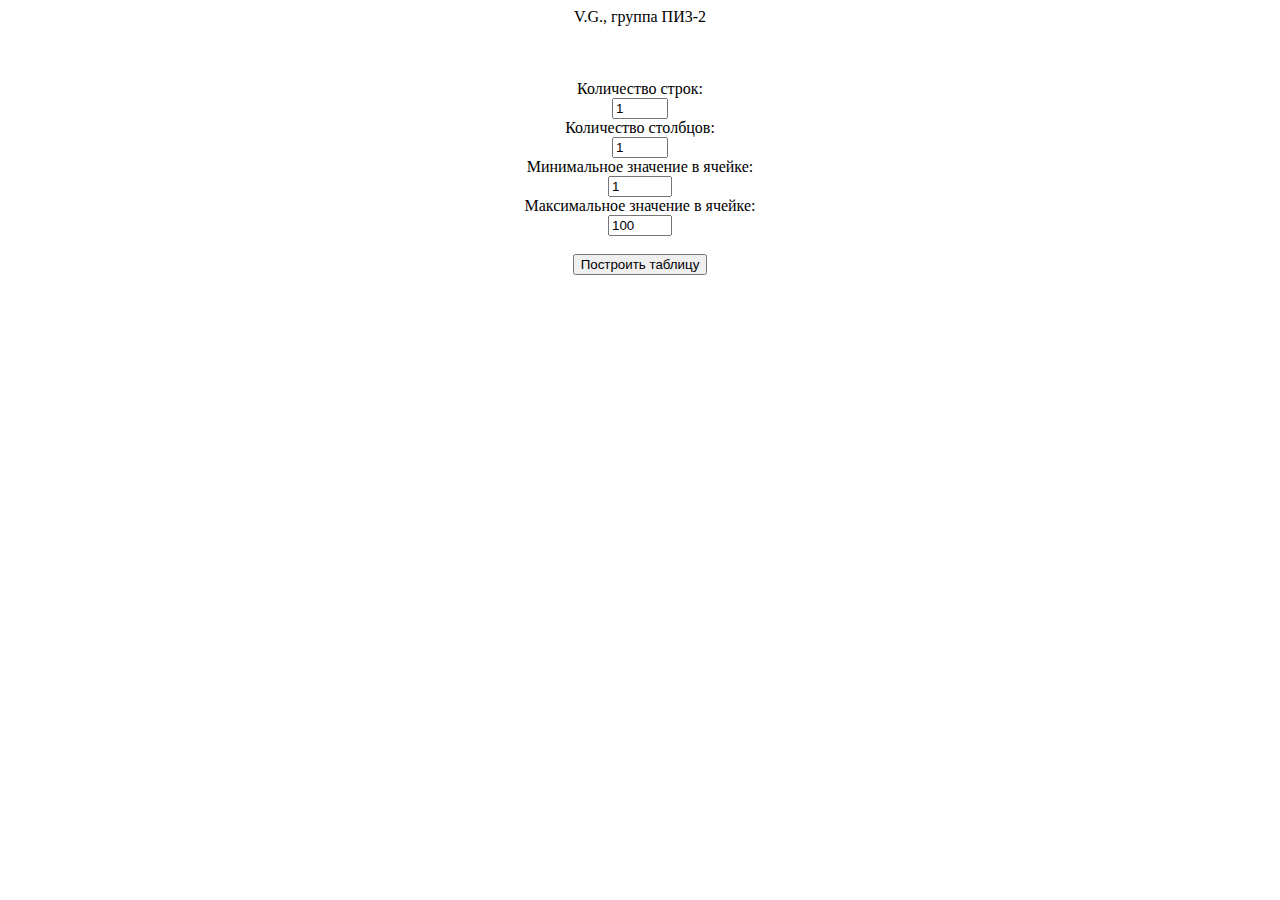
<file: task.html>
<html>
<head>
<meta http-equiv="content-type" content="text/html; charset=utf-8" />
</head>
<body>
<center>
V.G., группа ПИ3-2 <br><br><br><br>
Количество строк:<br>
<input type="number" id="rows" min='1' max='99' value='1' onchange="onChangeRows()"><br>
Количество столбцов:<br>
<input type="number" id="cols" min='1' max='99' value='1' onchange="onChangeCols()"><br>
Минимальное значение в ячейке:<br>
<input type="number" id="minR" min='1' max='999' value='1' onchange="onChangeMinR()"><br>
Максимальное значение в ячейке:<br>
<input type="number" id="maxR" min='1' max='999' value='100' onchange="onChangeMaxR()"><br><br>
<input type="button" value="Построить таблицу" onclick="showTable();"><br><br>
<div id="table"></div>
</center>
<script language="javaScript">
function onChangeRows() { 	// проверка корректности ввода количества строк
	var num = document.getElementById('rows').value;
	if (num>99) { document.getElementById('rows').value = 99; }
	if (num<1) { document.getElementById('rows').value = 1; }
}
function onChangeCols() {	// проверка корректности ввода количества столбцов
	var num = document.getElementById('cols').value;
	if (num>99) { document.getElementById('cols').value = 99; }
	if (num<1) { document.getElementById('cols').value = 1; }
}
function onChangeMinR() {	// проверка корректности ввода минимального значения в ячейке
	var num = document.getElementById('minR').value;
	if (num>999) { document.getElementById('minR').value = 999; }
	if (num<1) { document.getElementById('minR').value = 1; }
}
function onChangeMaxR() {	// проверка корректности ввода максимального значения в ячейке
	var num = document.getElementById('maxR').value;
	if (num>999) { document.getElementById('maxR').value = 999; }
	if (num<1) { document.getElementById('maxR').value = 1; }
}
function showTable() {		// нажатие кнопки "Построить таблицу", отправка запроса на сервер, получение ответа
	var minR = document.getElementById('minR').value;
	var maxR = document.getElementById('maxR').value;
	if (minR>maxR) {
		alert("Минимальное число в ячейке БОЛЬШЕ максимального!")
		return;
	}

	var req;
	
	var rows = document.getElementById('rows').value; // строки
	var cols = document.getElementById('cols').value; // столбцы

	if (window.XMLHttpRequest) req = new XMLHttpRequest(); // создает реквест для отправки на сервер
	else if (window.ActiveXObject) {
    try {
        req = new ActiveXObject('Msxml2.XMLHTTP');
    } catch (e){}
    try {
    req = new ActiveXObject('Microsoft.XMLHTTP');
    } catch (e){}
	}

if (req) {
    req.onreadystatechange = function() {
    	if (req.readyState == 4 && req.status == 200)  { document.getElementById('table').innerHTML=req.responseText; }   // получаем ответ от сервера     
    };  
    req.open("POST", "table.php", true); // параметры для соединения с сервером
    req.setRequestHeader("Content-Type", "application/x-www-form-urlencoded");
    req.send('rows=' + rows + '&columns=' + cols + '&minr=' + minR + '&maxr=' + maxR); //отправляем запрос на сервер
    alert("done");
	} 
else alert("Браузер не поддерживает AJAX");
}
function summa() { // высчитываем сумму по выбранной строке
	var table = document.getElementById('table2');
	var row = document.getElementById('mathR').value;
	var result = 0;
	for (var i=1; i <= table.rows[1].cells.length-1 ; i++) {
		result = result + parseInt(table.rows[row].cells[i].innerHTML); 
		}
	alert ("Сумма: " +result);		
}
function onChangeMathRows() {
	var table = document.getElementById('table2');
	var num = document.getElementById('mathR').value;
	if (num>table.rows.length-1) { document.getElementById('mathR').value = table.rows.length-1; }
	if (num<1) { document.getElementById('mathR').value = 1; }
}
</script>
</body>
</html>
</file>
